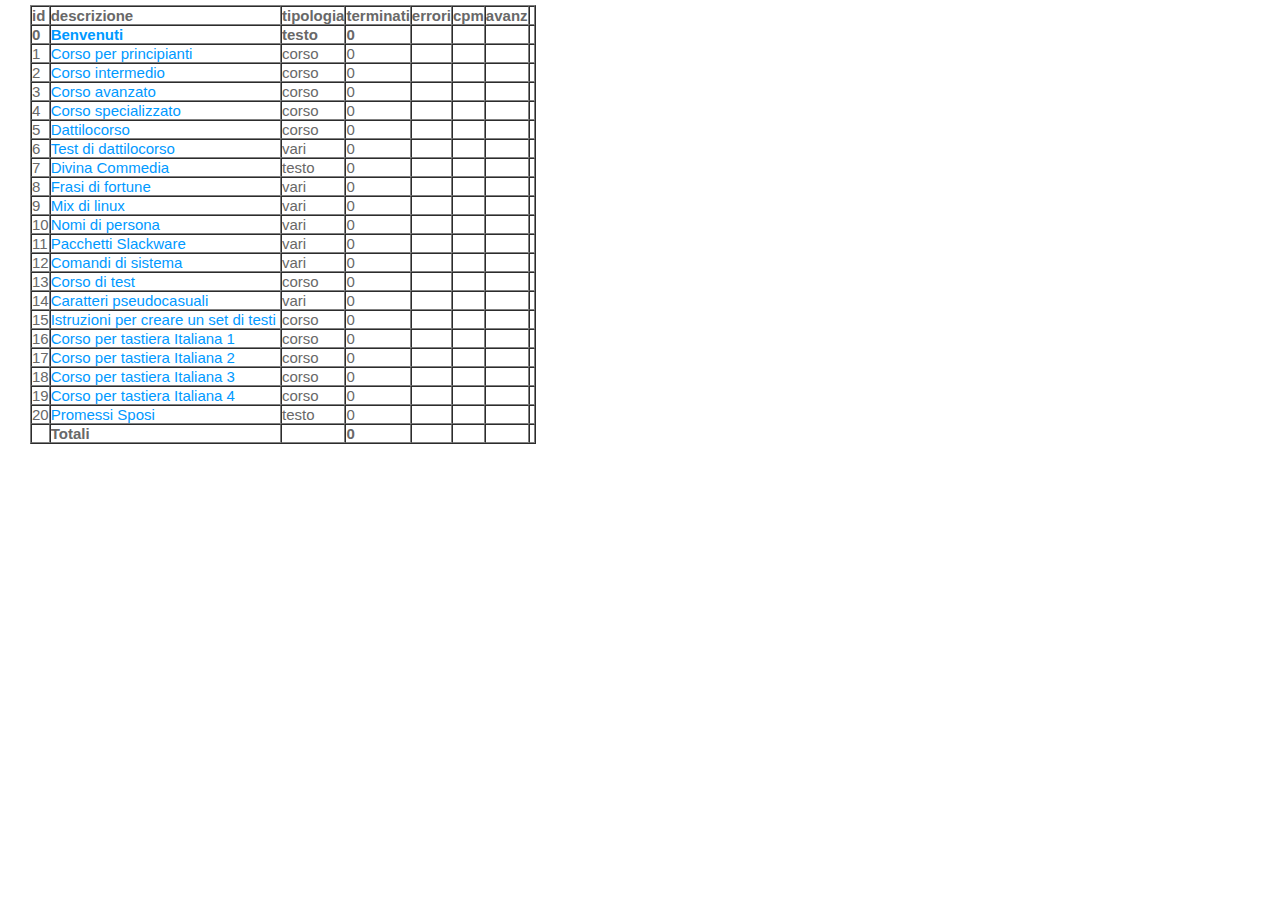
<file: index.html>
<!DOCTYPE html PUBLIC "-//W3C//DTD XHTML 1.0 Transitional//EN" "http://www.w3.org/TR/xhtml1/DTD/xhtml1-transitional.dtd">
<html xmlns="http://www.w3.org/1999/xhtml" xml:lang="it" lang="it">

<head>
  <title>Elenco testi</title>
  <link href="res/estilos.css" rel="stylesheet" type="text/css" />
</head>
<body>
<div id="cont"><div class="contenido">


    <script src="res/testipage.js"></SCRIPT>
    <script>initializeCookies();</script>
    <script>
      var idx=0;
      var table="";
      var ctest=Array();
      var tdesc,tchar,ttime,terrs,tterm,ttipo,tlast,tdef,td,std;
      table+='<table cellspacing=0 cellpadding=0 border=1>';
      table+='<tr><th>id</th><th>descrizione</th><th>tipologia</th><th>terminati</th><th>errori</th><th>cpm</th><th>avanz</th><th>&nbsp;</th></tr>';
      for (idx=0;idx<numtesti;idx++){
	tdesc=elencotesti[idx]["descrizione"];
	ttipo=elencotesti[idx]["tipo"];
	tdef=elencotesti[idx]["default"];

	ctest=cookie['test'][idx]||{};

	tchar=ctest["caratteri"]||0;
	ttime=ctest["tempo"]||0;
	terrs=ctest["errori"]||0;
	tterm=ctest["terminati"]||0;
	tlast=ctest["ultimo"]||0;
	td=(cookie["curtest"]==idx)?"<th>":"<td>";
	std=(cookie["curtest"]==idx)?"</th>":"</td>";
	table+='<tr>';
	table+=td+idx+std;
	table+=td+'<a href="test.html" onclick="javascript:selectTesti('+idx+');">'+tdesc+'</a>&nbsp;'+std;
	table+=td+ttipo+std;
	table+=td+tterm+std;
	table+=td+((tterm)?(round(terrs*100/tchar)+'%'):'<br>')+std;
	table+=td+((tterm)?(Math.round(tchar*60/ttime)):'<br>')+std;
	table+=td+((tterm)?((tdef=="nuovo")?tlast:'-'):'<br>')+std;
	table+=td+((tterm)?('<i><a href="index.html" onclick="javascript:clearStat('+idx+');">azzera</a></i>'):'<br>')+std;
	table+='</tr>\n';
      }
      tchar=cookie["caratteri"]||0;
      ttime=cookie["tempo"]||0;
      terrs=cookie["errori"]||0;
      tterm=cookie["terminati"]||0;
      table+='<tr>';
      table+='<th><br></th>';
      table+='<th>Totali</th>';
      table+='<th><br></th>';
      table+='<th>'+tterm+'</th>';
      table+='<th>'+((tterm)?(round(terrs*100/tchar)+'%'):'<br>')+'</th>';
      table+='<th>'+((tterm)?(Math.round(tchar*60/ttime)):'<br>')+'</th>';
      table+='<th><br></th>';
      table+='<th>'+((tterm)?('<a href="index.html" onclick="javascript:setCookie({});">azzera tutti</a>'):'<br>')+'</th>';
      table+='</tr>\n';
      table+='</table>';
      print(table);
    </script>

</div></div>


</body>
</html>
</file>
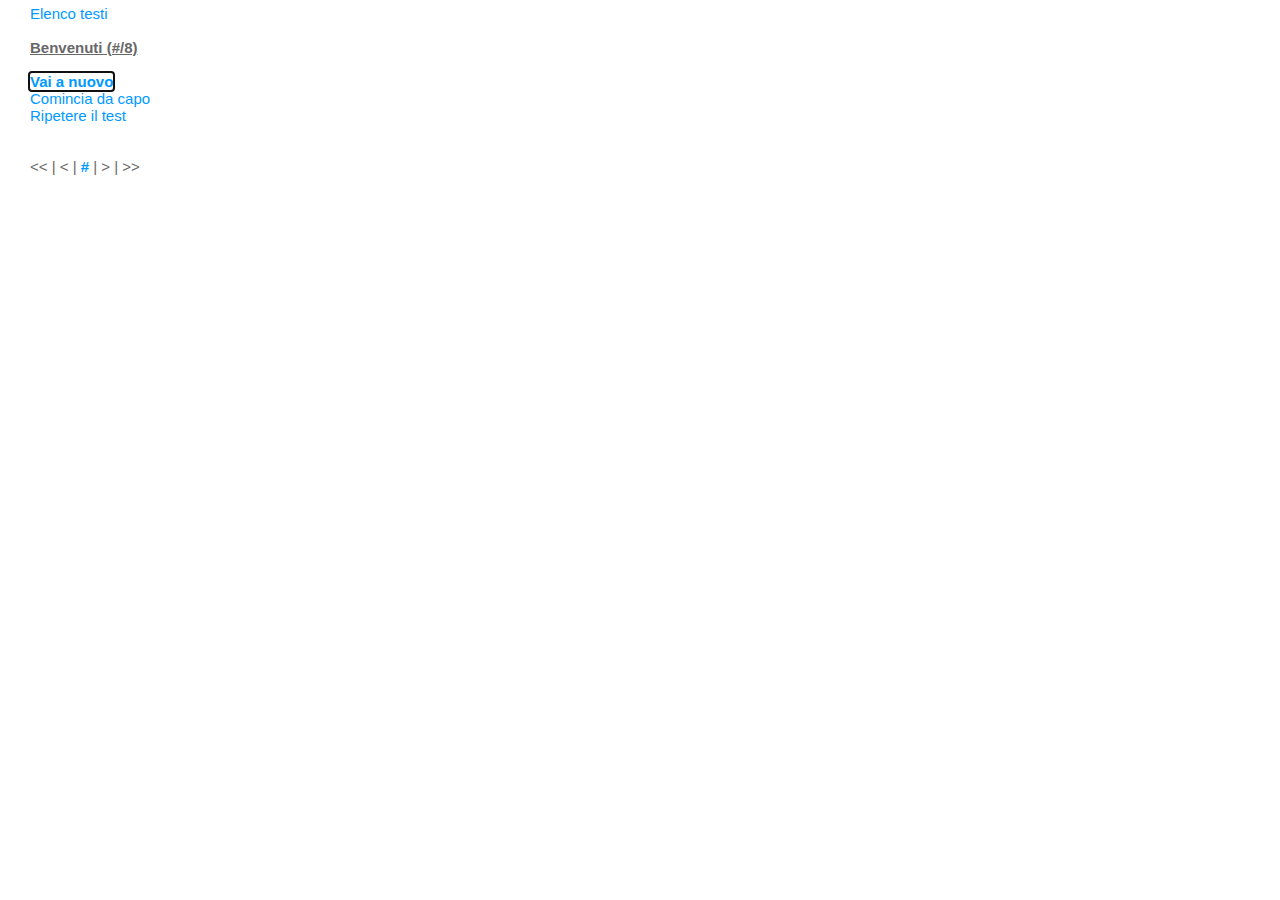
<file: endpage.html>
<!DOCTYPE html PUBLIC "-//W3C//DTD XHTML 1.0 Transitional//EN" "http://www.w3.org/TR/xhtml1/DTD/xhtml1-transitional.dtd">
<html xmlns="http://www.w3.org/1999/xhtml" xml:lang="it" lang="it">

<head>

<meta http-equiv="Content-Language" content="it">
<meta http-equiv="Content-Type" content="text/html; charset=iso-8859-1">
<title>Risultato del test di velocit�</title>
<link href="res/estilos.css" rel="stylesheet" type="text/css" />
</head>

<body>

<div id="cont">
	<div class="contenido">
  <script src="res/endpage.js"></script>



<SCRIPT LANGUAGE="javascript" SRC="res/fi_test-encr.js"> </SCRIPT>
<script>initializeCookies();</script>
<script>getTexts();</script> 
<a href="index.html">Elenco testi</a><br><br>

<script>

if ( (ppm>650) || (cadena_checksum != calcul_checksum) ) { window.location="test-ko.html"; } else { 

    document.write("<U><B>"+info["descrizione"]+" (#"+testi+"/"+a+")</B></U><BR>");
    var texte=colortext(testo[testi-1].replace(/\r/g,'').replace(/\n/g,'<br>'));
    document.write("<pre>"+texte+"</pre>");

  document.write("Battute al minuto (CPM): "+ppm+"<br>");
  document.write("Tempo utilizzato (secondi): "+segons+"<br>");
  document.write("Numero di errori: "+errors+" ("+perrors+"%)<br><br>");

  var cookie=getCookie();
  if(!cookie)cookie={};
  
  var lastinsert=(cookie['lastinsert']||'');
  if(lastinsert == calcul_checksum){
    var upd=0;
  }else{
    var upd=1;
    cookie['lastinsert']=calcul_checksum;
  }




  cookie['terminati']=(cookie['terminati']||0)+1*upd;
  cookie['caratteri']=(cookie['caratteri']||0)+longitud2*1*upd;
  cookie['tempo']=(cookie['tempo']||0)+segons*1*upd;
  cookie['errori']=(cookie['errori']||0)+errors*1*upd;

  var tests=cookie['test']; if(!tests) { tests={}; cookie['test']=tests; }
  var curtest=tests[info["id"]]||{};

  curtest['terminati']=(curtest['terminati']||0)+1*upd;
  curtest['caratteri']=(curtest['caratteri']||0)+longitud2*1*upd;
  curtest['tempo']=(curtest['tempo']||0)+segons*1*upd;
  curtest['errori']=(curtest['errori']||0)+errors*1*upd;
  curtest['ultimo']=(curtest['ultimo']||0);
  if(testi==curtest['ultimo']*1+1)curtest['ultimo']=testi;

  document.write("Terminati per "+info["descrizione"]+": "+curtest['terminati']); 
  if(curtest['terminati'] > 0) document.write(" ("+(Math.round(curtest['caratteri']*60/curtest['tempo']))+" CPM - "+(Math.round(curtest['errori']*10000/curtest['caratteri'])/100)+"% errori)");
  document.write(' <a href="test.html" onclick="javascript:clearCurStat();">Azzera</a><br>');

  document.write("Totali testi terminati: "+cookie['terminati']); 
  document.write(" ("+(Math.round(cookie['caratteri']*60/cookie['tempo']))+" CPM - "+(Math.round(cookie['errori']*10000/cookie['caratteri'])/100)+"% errori)");
  document.write(' <a href="test.html" onclick="javascript:setCookie({});">Azzera tutto</a>');
  document.write("<br><br>");





  /*
  document.write("Totali testi terminati: "+cookie['terminati']+"<br>"); 
  document.write("Velocit� media: "+(Math.round(cookie['caratteri']*60/cookie['tempo']))+" CPM<br>");
  document.write("Media errori: "+(round(cookie['errori']/cookie['terminati']))+" ("+(round(cookie['errori']*100/cookie['caratteri']))+"%)<br><br>");
  */
  /*
  document.write("Test terminati in questo set ("+info["descrizione"]+"): "+(curtest['terminati'])+"<br>");
  document.write("Velocit� media: "+(Math.round(curtest['caratteri']*60/curtest['tempo']))+" CPM<br>");
  document.write("Media errori: "+(round(curtest['errori']/curtest['terminati']))+" ("+(round(curtest['errori']*100/curtest['caratteri']))+"%)<br><br>");
  */

  cookie['test'][info["id"]]=curtest;
  setCookie(cookie);
}


</SCRIPT>

<br />

<script>
  function resetCookiePos(){
    cookie['test'][info["id"]]['ultimo']=0;
    setCookie(cookie);
  }
  if (perrors >=3) {
    document.write("<a href='test.html?"+testi+"' id='linksucc'><b>Ripetere il test</b></a> (consigliato)<br>");
    if (info["tipo"]=="vari"){
      document.write("<a href='test.html'>Vai a un'altro test</a><br>");
    }else{
      if(curtest['ultimo']<testi) document.write("<a href='test.html?"+(testi*1+1)+"'>Vai a successivo</a><br>");
      if(curtest['ultimo']>=a){
	document.write("<h2>Complimenti, hai terminato tutti i test di "+info["descrizione"]+"</h2>");
	document.write("<a href='index.html' id='linksucc'>Scegli un altro testo</a><br>");
      }else{
	document.write("<a href='test.html'>Vai a nuovo</a><br>");
      }
      document.write("<a href='test.html' onclick='javascript:resetCookiePos()'>Comincia da capo</a><br>");
    }
  }else{
    if (info["tipo"]=="vari"){
      document.write("<a href='test.html' id='linksucc'><b>Vai a un'altro test</b></a><br>");
    }else{
      if(curtest['ultimo']>testi) document.write("<a href='test.html?"+(testi*1+1)+"'>Vai a successivo</a><br>");
      if(curtest['ultimo']>=a){
	document.write("<h2>Complimenti, hai terminato tutti i test di "+info["descrizione"]+"</h2>");
	document.write("<a href='index.html' id='linksucc'>Scegli un altro testo</a><br>");
      }else{
	document.write("<a href='test.html' id='linksucc'><b>Vai a nuovo</b></a><br>");
      }
      document.write("<a href='test.html' onclick='javascript:resetCookiePos()'>Comincia da capo</a><br>");
    }
    document.write("<a href='test.html?"+testi+"'>Ripetere il test</a><br>");
  }


</script>

<br><br>


<script language="javascript">
    var i=testi;
    if (i>1) {
      document.write("<a href='test.html?1'><<</a> | ");
      document.write("<a href='test.html?"+(i-1)+"'><</a> | ");
    }else{
      document.write("<< | ");
      document.write("< | ");
    }

    document.write("<b><a href='test.html?"+i+"'>#"+i+"</a></b>");
    if (i<a){
      i++;
      document.write(" | <a href='test.html?"+i+"'>></a>");
      document.write(" | <a href='test.html?"+a+"'>>></a>");
      i--;
    }else{
      document.write(" | >");
      document.write(" | >>");
    }


    document.getElementById('linksucc').focus();
</script>





	</div>


</div>

</body>
</html>
</file>
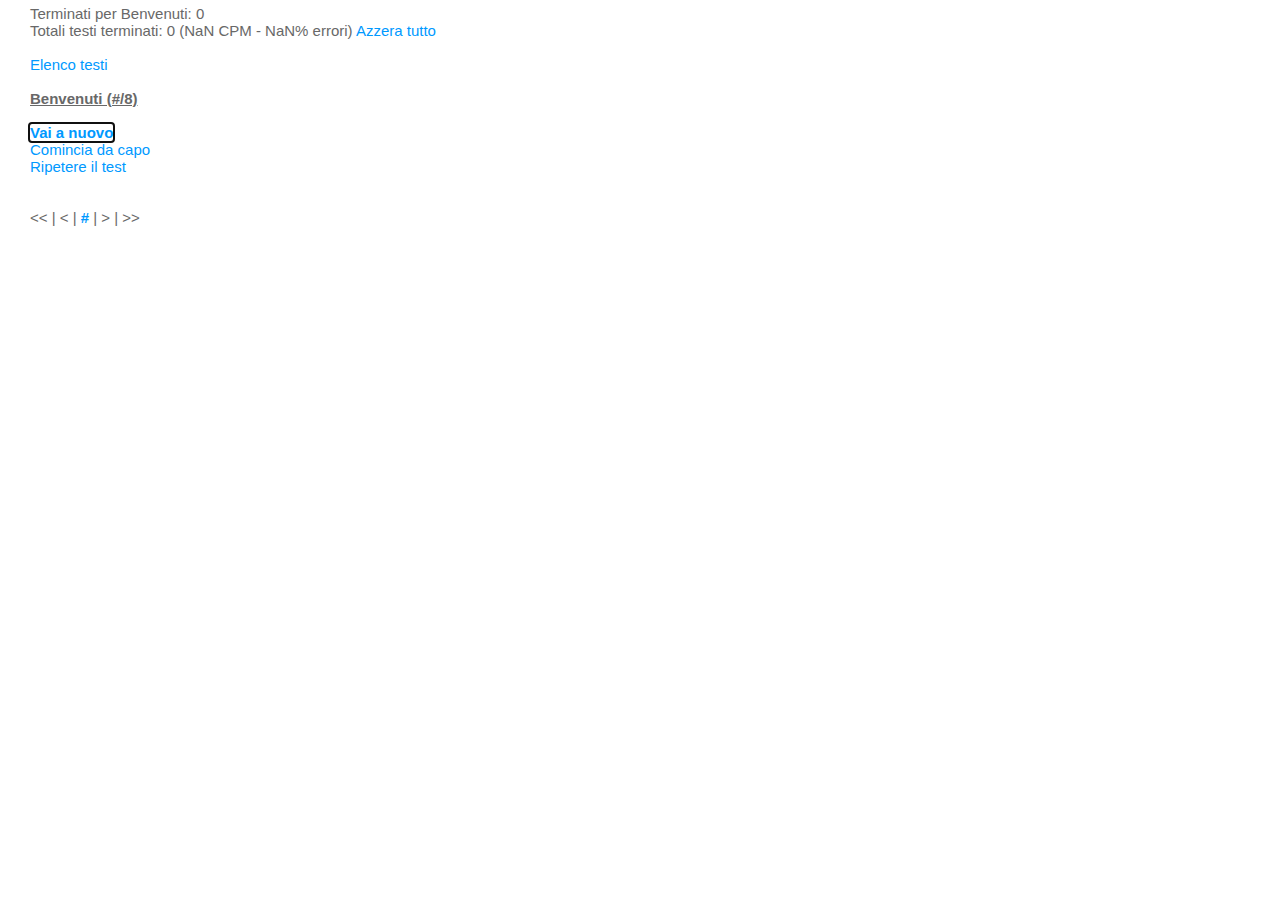
<file: fi_test.html>
<!DOCTYPE html PUBLIC "-//W3C//DTD XHTML 1.0 Transitional//EN" "http://www.w3.org/TR/xhtml1/DTD/xhtml1-transitional.dtd">
<html xmlns="http://www.w3.org/1999/xhtml" xml:lang="it" lang="it">

<head>

<meta http-equiv="Content-Language" content="it">
<meta http-equiv="Content-Type" content="text/html; charset=iso-8859-1">
<title>Risultato del test di velocit�</title>
<link href="res/estilos.css" rel="stylesheet" type="text/css" />
</head>

<body>

<div id="cont">
	<div class="contenido">
  <script src="res/endpage.js"></script>



<SCRIPT LANGUAGE="javascript" SRC="res/fi_test-encr.js"> </SCRIPT>
<script>initializeCookies();</script>
<script>getTexts();</script> 
<script>showStats();</script> 
<a href="testi.html">Elenco testi</a><br><br>

<script>

if ( (ppm>650) || (cadena_checksum != calcul_checksum) ) { window.location="test-ko.html"; } else { 

    document.write("<U><B>"+info["descrizione"]+" (#"+testi+"/"+a+")</B></U><BR>");
    var texte=colortext(testo[testi-1].replace(/\r/g,'').replace(/\n/g,'<br>'));
    document.write("<pre>"+texte+"</pre>");

  document.write("Battute al minuto (CPM): "+ppm+"<br>");
  document.write("Tempo utilizzato (secondi): "+segons+"<br>");
  document.write("Numero di errori: "+errors+" ("+perrors+"%)<br><br>");

  var cookie=getCookie();
  if(!cookie)cookie={};
  
  var lastinsert=(cookie['lastinsert']||'');
  if(lastinsert == calcul_checksum){
    var upd=0;
  }else{
    var upd=1;
    cookie['lastinsert']=calcul_checksum;
  }




  cookie['terminati']=(cookie['terminati']||0)+1*upd;
  cookie['caratteri']=(cookie['caratteri']||0)+longitud2*1*upd;
  cookie['tempo']=(cookie['tempo']||0)+segons*1*upd;
  cookie['errori']=(cookie['errori']||0)+errors*1*upd;

  var tests=cookie['test']; if(!tests) { tests={}; cookie['test']=tests; }
  var curtest=tests[info["id"]]||{};

  curtest['terminati']=(curtest['terminati']||0)+1*upd;
  curtest['caratteri']=(curtest['caratteri']||0)+longitud2*1*upd;
  curtest['tempo']=(curtest['tempo']||0)+segons*1*upd;
  curtest['errori']=(curtest['errori']||0)+errors*1*upd;
  curtest['ultimo']=(curtest['ultimo']||0);
  if(testi==curtest['ultimo']*1+1)curtest['ultimo']=testi;

  document.write("Terminati per "+info["descrizione"]+": "+curtest['terminati']); 
  if(curtest['terminati'] > 0) document.write(" ("+(Math.round(curtest['caratteri']*60/curtest['tempo']))+" CPM - "+(Math.round(curtest['errori']*10000/curtest['caratteri'])/100)+"% errori)");
  document.write(' <a href="index.html" onclick="javascript:clearCurStat();">Azzera</a><br>');

  document.write("Totali testi terminati: "+cookie['terminati']); 
  document.write(" ("+(Math.round(cookie['caratteri']*60/cookie['tempo']))+" CPM - "+(Math.round(cookie['errori']*10000/cookie['caratteri'])/100)+"% errori)");
  document.write(' <a href="index.html" onclick="javascript:setCookie({});">Azzera tutto</a>');
  document.write("<br><br>");





  /*
  document.write("Totali testi terminati: "+cookie['terminati']+"<br>"); 
  document.write("Velocit� media: "+(Math.round(cookie['caratteri']*60/cookie['tempo']))+" CPM<br>");
  document.write("Media errori: "+(round(cookie['errori']/cookie['terminati']))+" ("+(round(cookie['errori']*100/cookie['caratteri']))+"%)<br><br>");
  */
  /*
  document.write("Test terminati in questo set ("+info["descrizione"]+"): "+(curtest['terminati'])+"<br>");
  document.write("Velocit� media: "+(Math.round(curtest['caratteri']*60/curtest['tempo']))+" CPM<br>");
  document.write("Media errori: "+(round(curtest['errori']/curtest['terminati']))+" ("+(round(curtest['errori']*100/curtest['caratteri']))+"%)<br><br>");
  */

  cookie['test'][info["id"]]=curtest;
  setCookie(cookie);
}


</SCRIPT>

<br />

<script>
  function resetCookiePos(){
    cookie['test'][info["id"]]['ultimo']=0;
    setCookie(cookie);
  }
  if (perrors >=3) {
    document.write("<a href='index.html?"+testi+"' id='linksucc'><b>Ripetere il test</b></a> (consigliato)<br>");
    if (info["tipo"]=="vari"){
      document.write("<a href='index.html'>Vai a un'altro test</a><br>");
    }else{
      if(curtest['ultimo']<testi) document.write("<a href='index.html?"+(testi*1+1)+"'>Vai a successivo</a><br>");
      if(curtest['ultimo']>=a){
	document.write("<h2>Complimenti, hai terminato tutti i test di "+info["descrizione"]+"</h2>");
      }else{
	document.write("<a href='index.html'>Vai a nuovo</a><br>");
      }
      document.write("<a href='index.html' onclick='javascript:resetCookiePos()'>Comincia da capo</a><br>");
    }
  }else{
    if (info["tipo"]=="vari"){
      document.write("<a href='index.html' id='linksucc'><b>Vai a un'altro test</b></a><br>");
    }else{
      if(curtest['ultimo']>testi) document.write("<a href='index.html?"+(testi*1+1)+"'>Vai a successivo</a><br>");
      if(curtest['ultimo']>=a){
	document.write("<h2>Complimenti, hai terminato tutti i test di "+info["descrizione"]+"</h2>");
      }else{
	document.write("<a href='index.html' id='linksucc'><b>Vai a nuovo</b></a><br>");
      }
      document.write("<a href='index.html' onclick='javascript:resetCookiePos()'>Comincia da capo</a><br>");
    }
    document.write("<a href='index.html?"+testi+"'>Ripetere il test</a><br>");
  }


</script>

<br><br>


<script language="javascript">
    var i=testi;
    if (i>1) {
      document.write("<a href='index.html?1'><<</a> | ");
      document.write("<a href='index.html?"+(i-1)+"'><</a> | ");
    }else{
      document.write("<< | ");
      document.write("< | ");
    }

    document.write("<b><a href='index.html?"+i+"'>#"+i+"</a></b>");
    if (i<a){
      i++;
      document.write(" | <a href='index.html?"+i+"'>></a>");
      document.write(" | <a href='index.html?"+a+"'>>></a>");
      i--;
    }else{
      document.write(" | >");
      document.write(" | >>");
    }


    document.getElementById('linksucc').focus();
</script>





	</div>


</div>

</body>
</html>
</file>
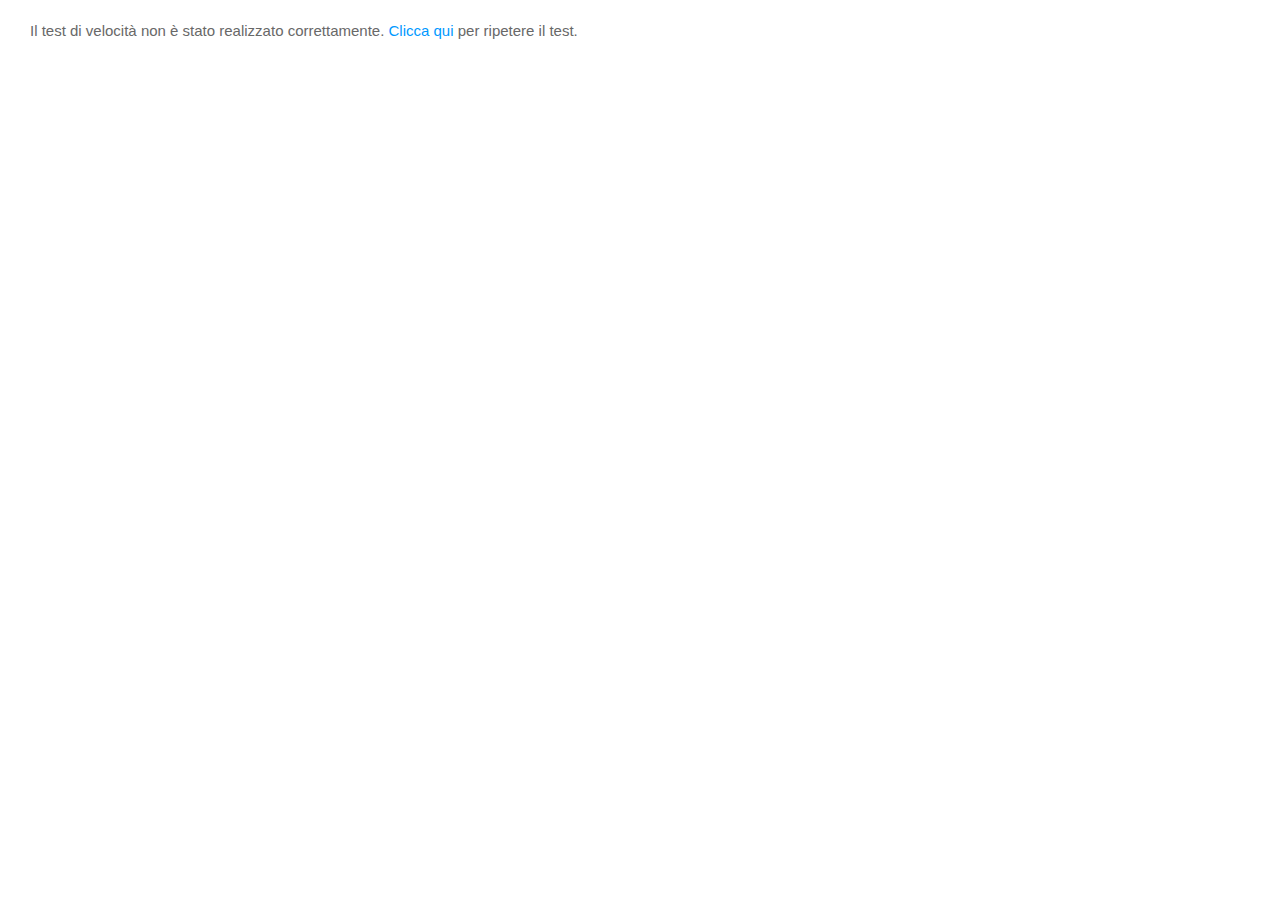
<file: test-ko.html>
<!DOCTYPE html PUBLIC "-//W3C//DTD XHTML 1.0 Transitional//EN" "http://www.w3.org/TR/xhtml1/DTD/xhtml1-transitional.dtd">
<html xmlns="http://www.w3.org/1999/xhtml" xml:lang="it" lang="it">

<head>
<meta http-equiv="Content-Language" content="it">
<meta http-equiv="Content-Type" content="text/html; charset=iso-8859-1">
<title>Risultato del test di velocit�</title>
<link href="res/estilos.css" rel="stylesheet" type="text/css" />
</head>

<body>

<div id="cont">

	<div class="contenido">




<br>Il test di velocit� non � stato realizzato correttamente. <a href="index.html">Clicca qui</a> per ripetere il test.<br>
<br><br>





	</div>

</div>

</body>
</html>
</file>
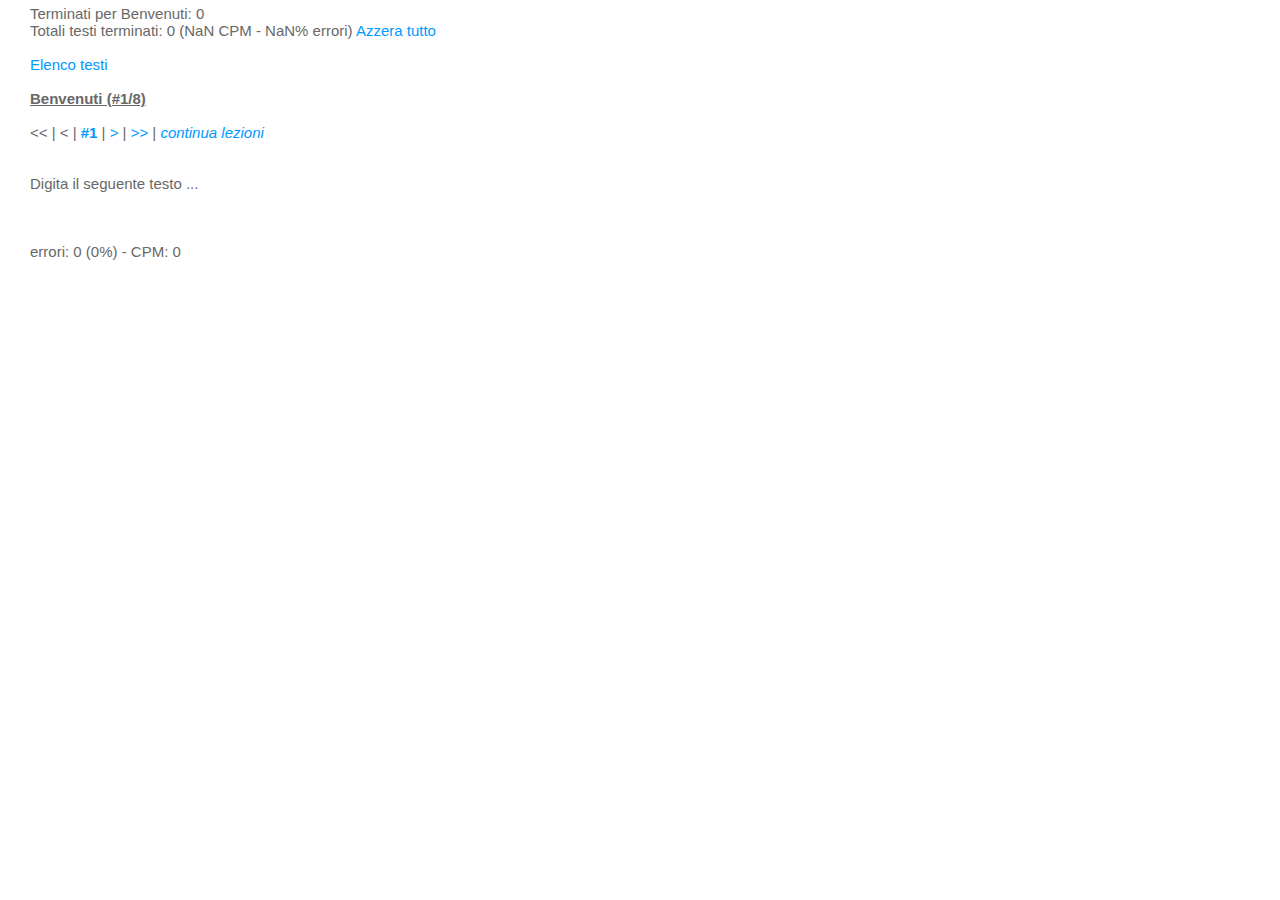
<file: test.html>
<!DOCTYPE html PUBLIC "-//W3C//DTD XHTML 1.0 Transitional//EN" "http://www.w3.org/TR/xhtml1/DTD/xhtml1-transitional.dtd">
<html xmlns="http://www.w3.org/1999/xhtml" xml:lang="it" lang="it">

<head>
<title>Test di velocit�</title>
<link href="res/estilos.css" rel="stylesheet" type="text/css" />
</head>


<body onload="document.getElementById('S1').focus(); escrit_inicial();">

<div id="cont">
	<div class="contenido">

<script src="res/testpage.js"></SCRIPT>
<script>initializeCookies();</script>
<script>getTexts();</script> 
<script> showStats(); </script>

<SCRIPT>
var i;
if (document.URL.indexOf("?")==-1){
  if(info['default']=="nuovo"){
    i=curtest['ultimo']*1+1;
  }else{
    i=Math.floor(Math.random()*testo.length+1);
  }
}else{
  i=document.URL.substr(document.URL.indexOf("?")+1);
  if (i=="") if(info['default']=="nuovo"){
      i=curtest['ultimo']*1+1;
    }else{
      i=Math.floor(Math.random()*testo.length+1);
    }
}
var texte=testo[i-1].replace(/\r/g,'').replace(/\n/g,'<br>');
var hora_servidor="2000-01-01 00:00:00";
</SCRIPT>

<SCRIPT LANGUAGE="javascript" SRC="res/test-encr.js"> </SCRIPT>
<a href="index.html">Elenco testi</a><br><br>
<SCRIPT LANGUAGE="javascript">
  document.write("<U><B>"+info["descrizione"]+" (#"+i+"/"+a+")</B></U><BR><BR>");
var testi=i;
if (i>1) {
  document.write("<a href='?1'><<</a> | ");
  document.write("<a href='?"+(i-1)+"'><</a> | ");
}else{
  document.write("<< | ");
  document.write("< | ");
}
document.write("<b><a href='?"+i+"'>#"+i+"</a></b>");
if (i<testo.length){
  i++;
  document.write(" | <a href='?"+i+"'>></a>");
  document.write(" | <a href='?"+testo.length+"'>>></a>");
  i--;
}else{
  document.write(" | >");
  document.write(" | >>");
}
if(info['default']=="casuale"){
  document.write(" | <a href='test.html'><i>casuale</i></a>");
}else{
  document.write(" | <a href='test.html'><i>continua lezioni</i></a>");
}
</SCRIPT>
<br />

<br /><br />
Digita il seguente testo ...
<br /><br />

<span id="clock"></span><br><br>
errori: <span id="errs">0 (0%)</span> - CPM: <span id="cpm">0</span>
<form  method="POST" id="formul">
  <p>
  <script>
    print('<textarea rows="'+(texte.match(/<br>/g).length)+'" id="S1" name="S1"  cols="80" oninput="javascript:checkPasteFF();" onpaste="return false" onKeyDown="CheckKey(event)" onKeyUp="this.value=Comprova_ok(this.value,event)" ;></textarea><br>');
    document.write("<i><a href='?"+i+"'>ripeti questo test</a></i>");
  </script>
  </p>
</form>

<SCRIPT>
var paste_utilitzat=0;
var charCount = document.getElementById("S1").value.length;
function checkPasteFF(methodToCall) {
	newCharCount = document.getElementById("S1").value.length;
	oldCharCount = charCount;	
	charCount = newCharCount;
	if(newCharCount - oldCharCount > 1) {
		paste_utilitzat=1;
		location="test-ko.html";
	}
}
</SCRIPT>

	</div>
</div>



</body>
</html>
</file>
<file: res/estilos.css>
body {
	font-family: Arial;
	font-size: 12px;
	margin:0px;
	padding:0px;
}

body {
	margin-left: 0px;
	margin-top: 0px;
	margin-right: 0px;
	margin-bottom: 0px;
}
form{
	margin:0px;
}
fieldset{
	border:0px solid;
	padding:0px;
	margin:0px;
}
a:link {
	color: #0099FF;
	text-decoration: none;
}
a:visited {
	text-decoration: none;
	color: #0099FF;
}
a:hover {
	text-decoration: none;
	color: #FF9900;
}
a:active {
	text-decoration: none;
	color: #0099FF;
}
img{
	border:0px;
}
.contenido{
	padding:5px;
	clear:both;
	color:#686868;
	font-family: verdana, arial, tahoma;
	font-size:15px;
	margin-left:20px;
	padding-left:10px;
	text-align:justify;
}
h1{
	float:left;
	width:540px;
	height:32px;
	text-align:right;
	font-family:"Lucida Grande", "Lucida Sans Unicode", Helvetica, Arial;
	font-size:22px;
	font-weight:normal;
	color:#666666;
}
</file>
